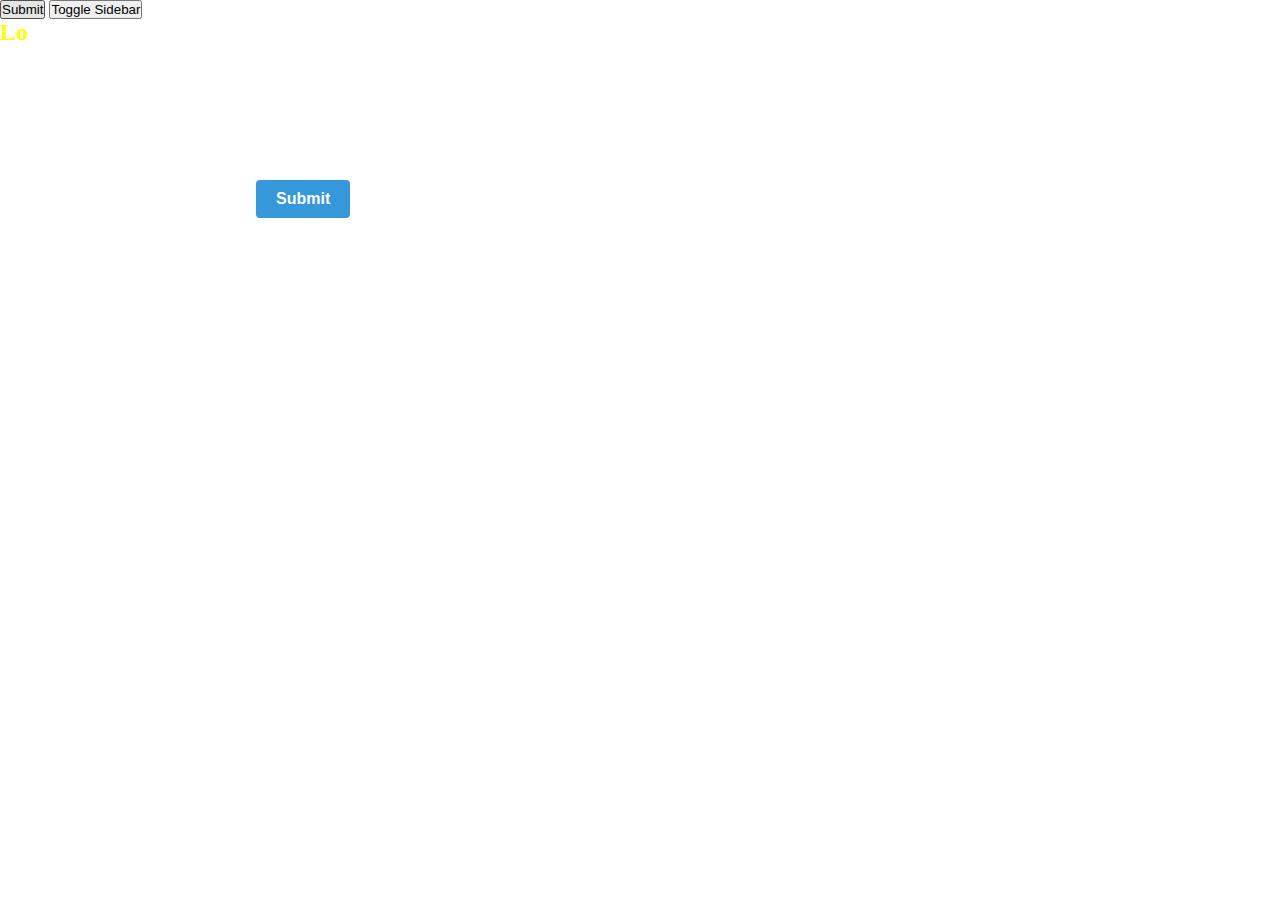
<file: kamis-5/index.html>
<!DOCTYPE html>
<html lang="en">
<head>
    <meta charset="UTF-8">
    <meta http-equiv="X-UA-Compatible" content="IE=edge">
    <meta name="viewport" content="width=device-width, initial-scale=1.0">
    <title>side bar</title>
    <link rel="stylesheet" href="style.css">
</head>
<body>
    <button class="modern-buttons">Submit</button>

    <button id="toggle-sidebar">Toggle Sidebar</button>

    <div class="sidebar-wrapper">
        <button id="close">close</button>
        <div class="sidebar-item">Menu 1</div>
        <div class="sidebar-item">Menu 2</div>
        <div class="sidebar-item">Menu 3</div>
    </div>

    <div id="typing-text"></div>

    <button class="modern-button">Submit</button>


    <script src="script.js"></script>
</body>
</html>
</file>
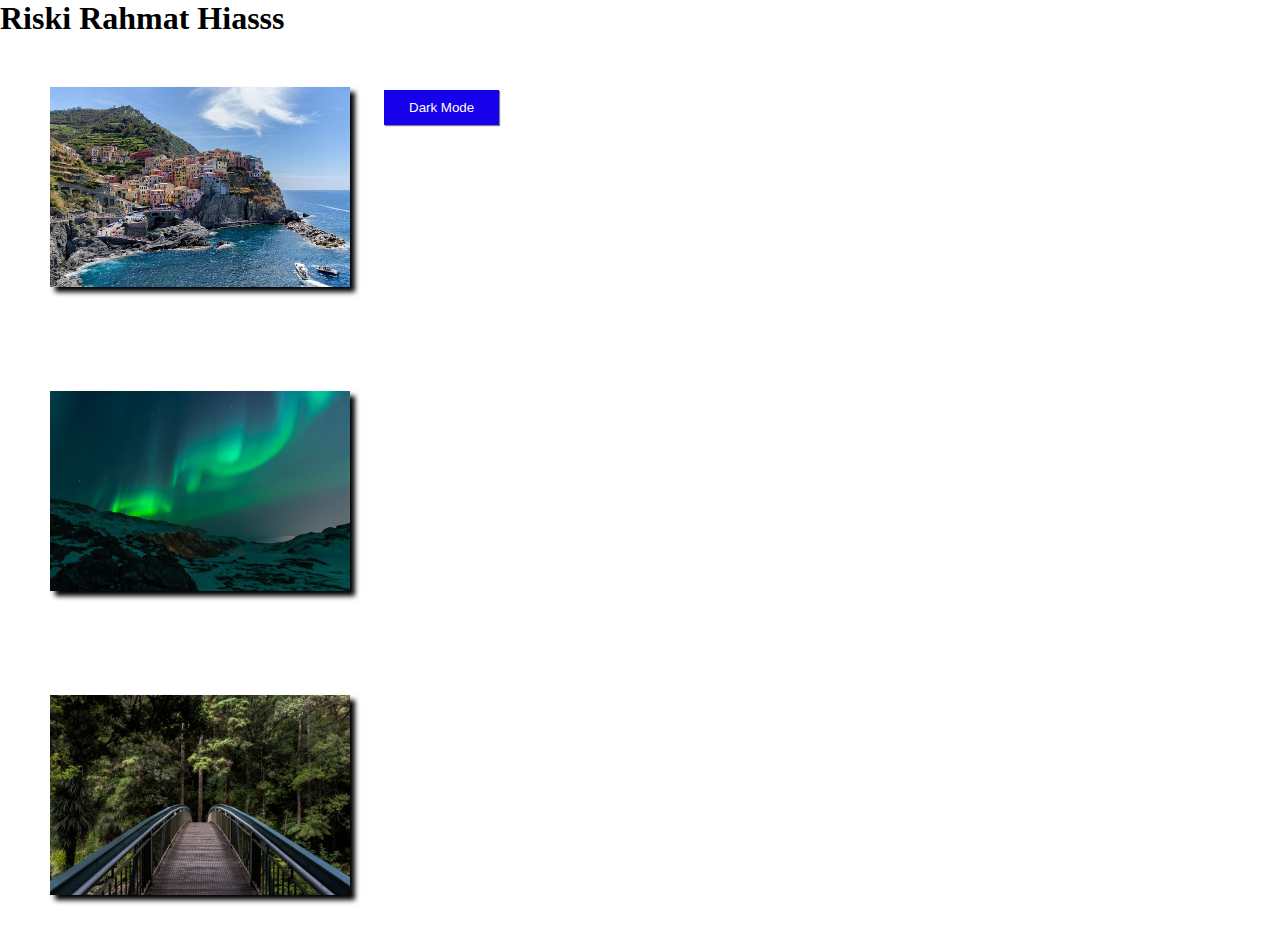
<file: minggu-8/index.html>
<!DOCTYPE html>
<html lang="en">
<head>
    <meta charset="UTF-8">
    <meta http-equiv="X-UA-Compatible" content="IE=edge">
    <meta name="viewport" content="width=device-width, initial-scale=1.0">
    <title>Document</title>
    <link rel="stylesheet" href="style.css">
</head>
<body>
    
    <h1>Riski Rahmat Hiasss</h1>

    <button class="dark-mode" onclick="darkMode()">Dark Mode</button>
    
    <img src="/sabtu-7/img1.jpg" alt="img">
    <br>
    <img src="/sabtu-7/img2.jpg" alt="img">
    <br>
    <img src="/sabtu-7/img3.jpg" alt="img">
<script src="/minggu-8/script.js"></script>
</body>
</html>
</file>
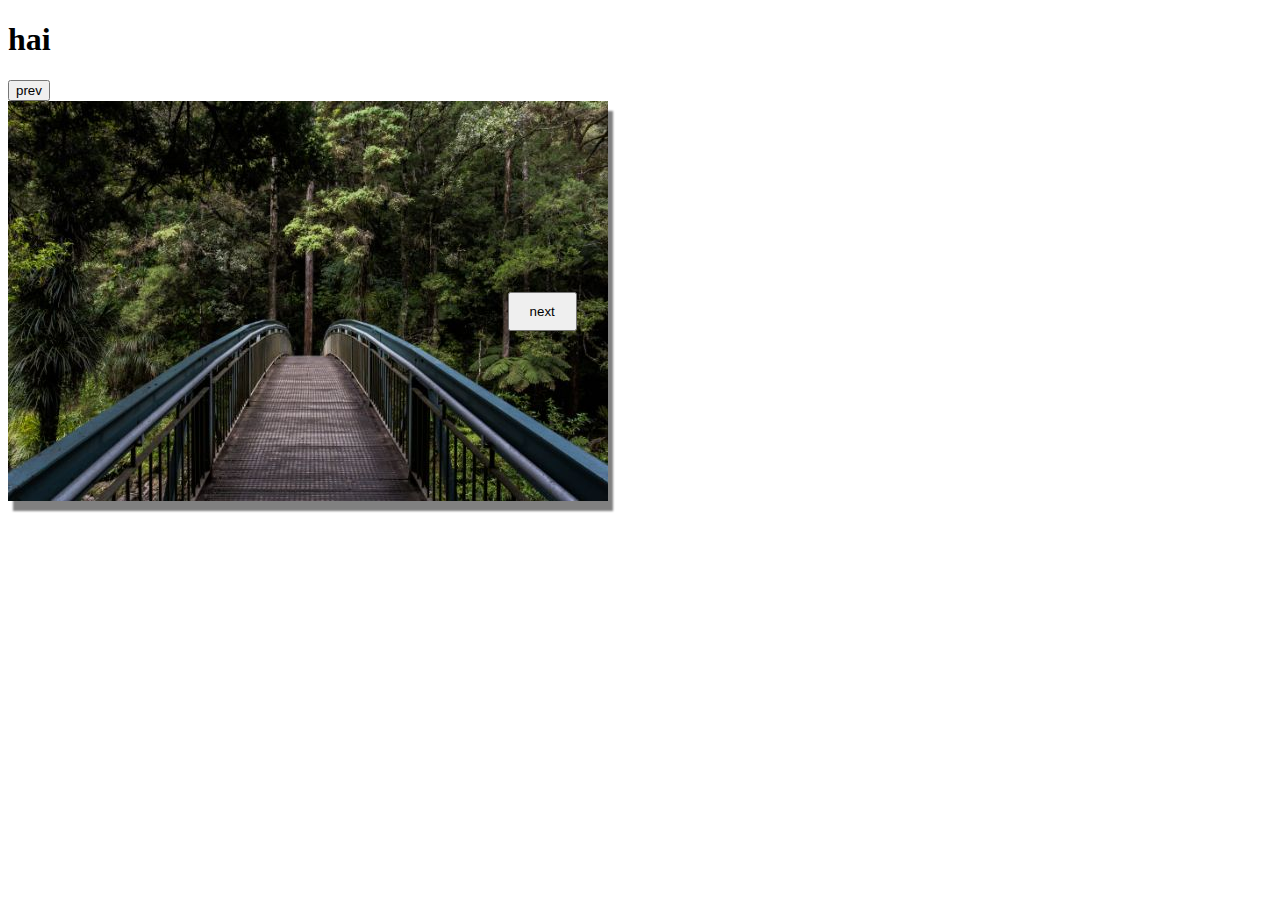
<file: sabtu-7/index.html>
<!DOCTYPE html>
<html lang="en">
<head>
    <meta charset="UTF-8">
    <meta http-equiv="X-UA-Compatible" content="IE=edge">
    <meta name="viewport" content="width=device-width, initial-scale=1.0">
    <title>carousel</title>
    <link rel="stylesheet" href="/sabtu-7/style.css">
</head>
<body>
    <h1>hai</h1>
    <div id="carousel">
        <button class="prev">prev</button>
        <button class="next">next</button>
        <div class="slide">
          <img src="/sabtu-7/img3.jpg">
        </div>
    </div>
<script src="/sabtu-7/script.js"></script>
</body>
</html>
</file>
<file: kamis-5/style.css>
*{
    padding: 0;
    margin: 0;
    box-sizing: border-box;
}
.sidebar-wrapper {
    position: fixed;
    top: 0;
    left: -200px;
    width: 200px;
    height: 100%;
    background-color: #333;
    color: #fff;
    padding: 20px;
    transition: all 0.3s ease-in-out;
  }
  
  .sidebar-item {
    margin: 10px 0;
  }

.modern-button{
    position: absolute;
    top: 20%;
    left: 20%;
    display: inline-block;
  font-size: 16px;
  font-weight: 600;
  color: #fff;
  background-color: #3498db;
  border: none;
  border-radius: 4px;
  padding: 10px 20px;
  cursor: pointer;
  transition: all 0.3s ease-in-out;
}
  
.modern-button:hover {
    /* background-color: #444; */
    background-color: #2980b9;
    /* transform: scale(1.1); */
}
  
.modern-button:active{
    /* background-color: #555; */
    background-color: #2980b9;
    /* transform: scale(0.9); */
}
  
.modern-button:focus{
    outline: none;
}


#typing-text {
    font-size: 24px;
    font-weight: 600;
    color: #333;
  }


@keyframes pulse{
	0%{
		transform: scale(1);
		box-shadow: 0 0 0 0 rgba(0, 0, 0, 0.7);
	}

	70%{
		transform: scale(1);
		box-shadow: 0 0 0 50px rgba(0, 0, 0, 0);
	}

	100%{
		transform: scale(1);
		box-shadow: 0 0 0 0 rgba(0, 0, 0, 0);
	}
}
</file>
<file: minggu-8/style.css>
*{
    padding: 0;
    margin: 0;
    box-sizing: border-box;
}

body{
    background-color: white;
    color: black;
}

.dark{
    background-color: black;
    color: white;
}

.dark-mode{
    position: absolute;
    top: 10%;
    left: 30%;
    padding: 10px 25px;
    background-color: rgb(23, 0, 235);
    color: #fff;
    border: none;
    box-shadow: 1px 1px 1px grey;
}

.dark-mode:hover{
    box-shadow: 1.5px 2px 2px grey;
    /* background-color: blueviolet; */
}

.dark-mode:active{
    box-shadow: 1px 1px 1px grey;
}

img{
    box-shadow: 5px 5px 5px black;
    width: 300px;
    height: 200px;
    margin: 50px;
}
</file>
<file: sabtu-7/style.css>
#carousel{
    position: relative;
    width: 45%;
}
.slide img{
    box-shadow: 5px 10px 2px grey;
}

.next{
    padding: 10px 20px;
    position: absolute;
    right: 0;
    top: 50%;
}
</file>
